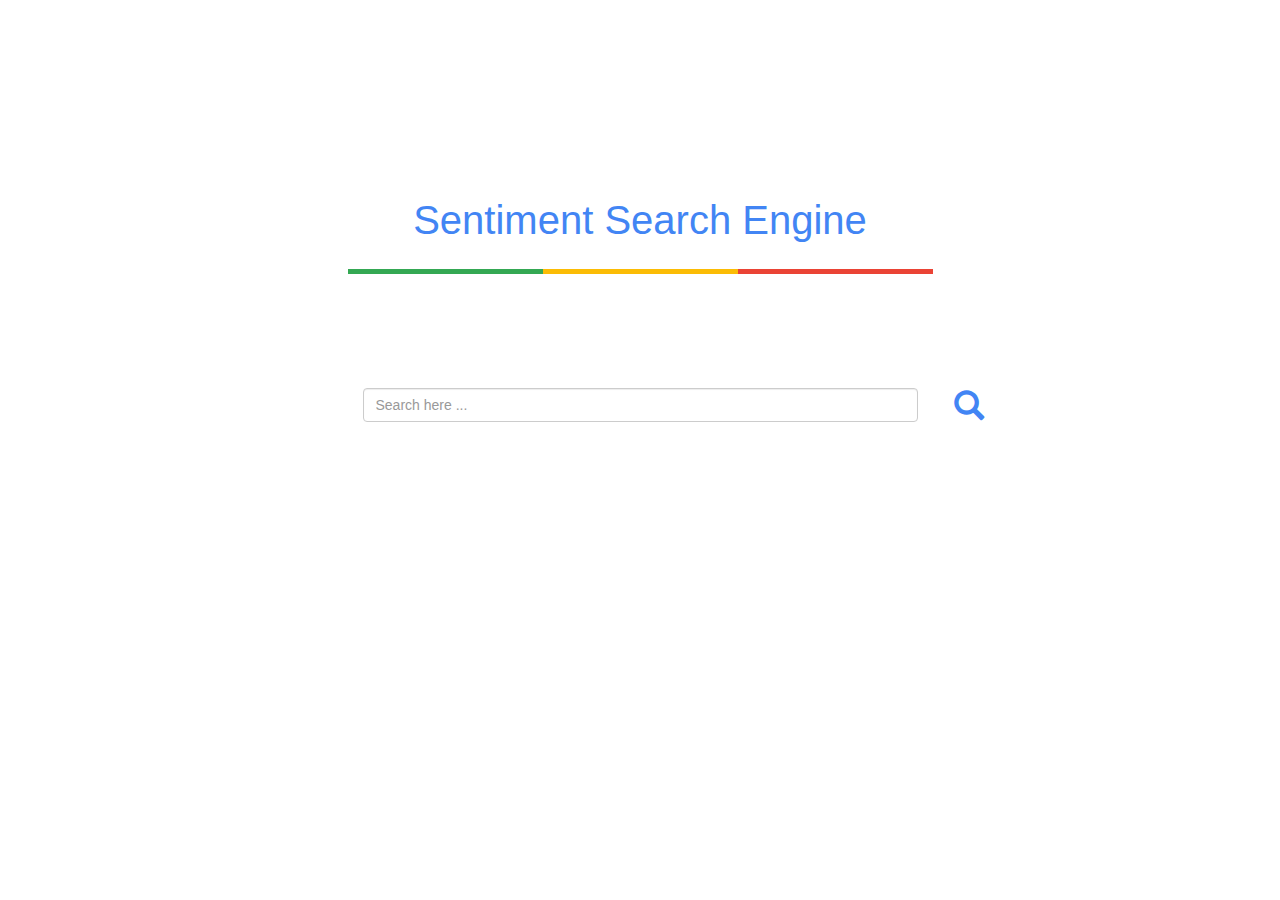
<file: Lexicon-Method/frontend/index.html>
<!DOCTYPE html>
<html>
<head>
	<title>Sentiment Search Engine</title>

	<script src="js/jquery.js"></script>

	<link rel="stylesheet" type="text/css" href="css/bootstrap.min.css">
	<link rel="stylesheet" type="text/css" href="css/bootstrap-theme.min.css">
	<script src="js/bootstrap.min.js"></script>

	<link rel="stylesheet" type="text/css" href="css/styles.css">

	<style type="text/css">
		
		
	</style>

</head>
<body id="index">

	<div class="container">
		<div class="row">
			<div class="col-xs-6 col-xs-offset-3 text-center">
				<span class="logo cBlue">Sentiment Search Engine</span>
			</div>
		</div> <!-- row -->
		<br/>

		<div class="row">
			<div class="col-xs-2 col-xs-offset-3 bar bgGreen"></div>
			<div class="col-xs-2 text-center bar bgYellow"></div>
			<div class="col-xs-2 text-center bar bgRed"></div>
		</div> <!-- row -->

		<form method="get ">
			<div class="row txt">
				<div class="col-xs-6 col-xs-offset-3 text-center">
					<input type="text" class="form-control searchBox" name="searchBox" placeholder="Search here ..." />
				</div>

				<div class="col-xs-1">
					<button class="glyphicon glyphicon-search searchBtn cBlue" type="submit"></button>
				</div>
			</div> <!-- row -->
		</form>

		<div class="row">
			<div class="col-xs-1 col-xs-offset-3">
				
			</div>
		</div> <!-- row -->
	</div> <!-- container -->

</body>
</html>
</file>
<file: Lexicon-Method/frontend/css/styles.css>
.cGreen {
	color: #34A853;
}

.cRed {
	color: #EA4335;
}

.cYellow {
	color: #FBBC05;
}

.cBlue {
	color: #4285F4;
}

.bgGreen {
	background-color: #34A853;
}

.bgRed {
	background-color: #EA4335;
}

.bgYellow {
	background-color: #FBBC05;
}

.fontL {
	font-size: 25px;
}




/*-------------------------------------------------------
INDEX PAGE
-------------------------------------------------------*/

#index {
	padding-top: 15%;
}

.logo {
	 font-size: 40px;
}

.bar {
	height: 5px;
}

.txt {
	margin-top: 10%;
}

.searchBtn {
	font-size: 30px;
	background-color: transparent;
	border: none;
}




/*-------------------------------------------------------
MAIN PAGE
-------------------------------------------------------*/

#mainPage {
	padding-top: 2%;
}

.resultBox {
	margin-top: 50px;
}

.summary {
	border-left: 1px solid #EEEEEE;
}

.summary p {
	text-align: center;
}

.posBtn p , .neuBtn p , .negBtn p {
	text-align: center;
}

.posBtn {
	border-bottom: 2px solid #4285F4;
}

.posComments p {
	padding: 0 5px 0 5px;
	border-left: 2px solid #34A853;
}
</file>
